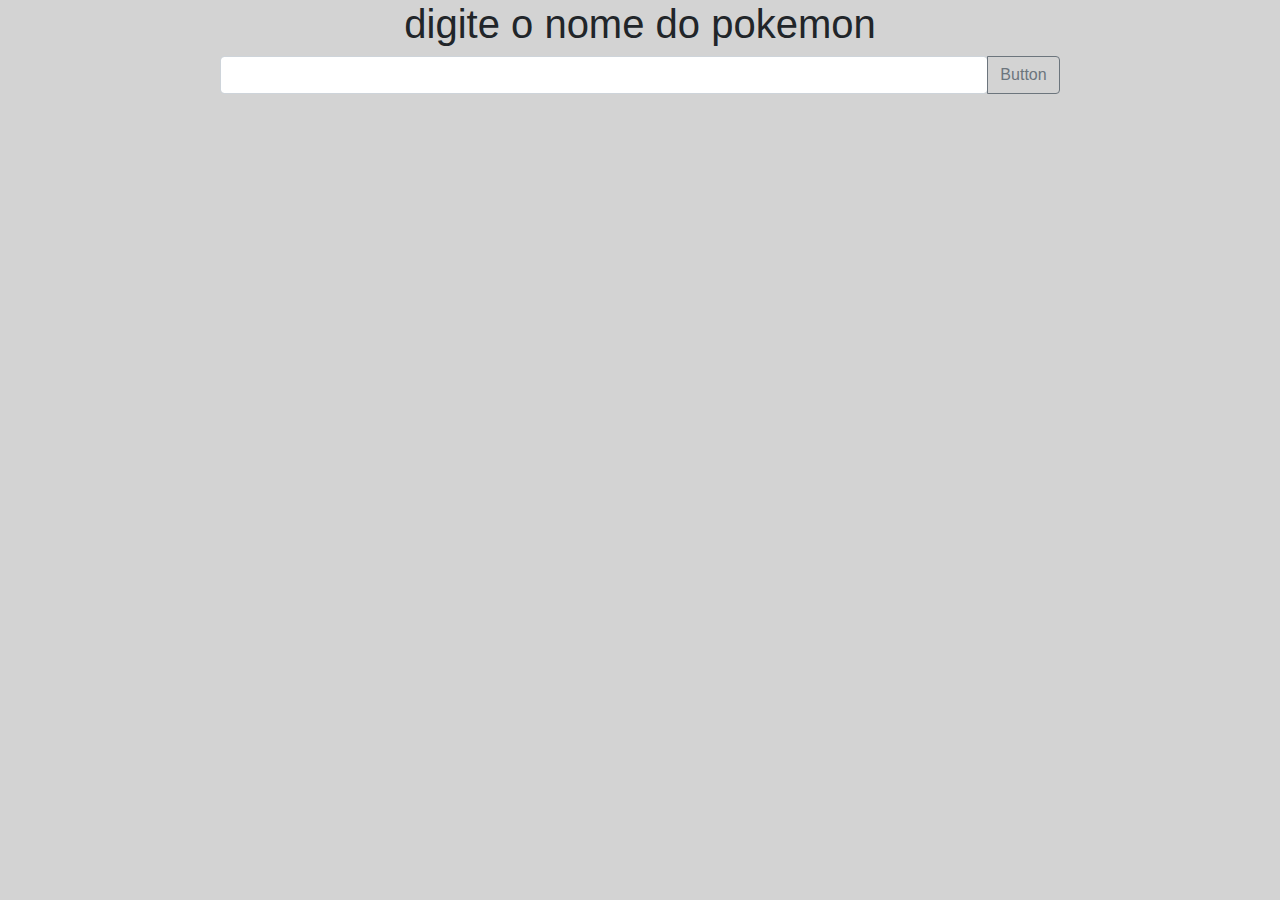
<file: index.html>
<!DOCTYPE html>
<html lang="en">
<head>
    <meta charset="UTF-8">
    <meta name="viewport" content="width=device-width, initial-scale=1.0">
    <!--bootstrap-->
    <link rel="stylesheet" href="https://stackpath.bootstrapcdn.com/bootstrap/4.5.2/css/bootstrap.min.css"
        integrity="sha384-JcKb8q3iqJ61gNV9KGb8thSsNjpSL0n8PARn9HuZOnIxN0hoP+VmmDGMN5t9UJ0Z" crossorigin="anonymous">
    <!--css-->
    <link rel="stylesheet" href="css/style.css">
    <title>Média ball</title>
</head>
<body>
    <div class="row justify-content-center">
        <div class="col-sm-12 ">
            <h1 class="text-center">digite o nome do pokemon</h1>
            <div class="input-group mb-3">
                <div class="inputText">
                    <input type="text" class="form-control" id="pokemonName" placeholder="" aria-label="Recipient's username"
                        aria-describedby="basic-addon2">
                    <div class="autocomplete-items" id="suggestions"></div>
                </div>
                <div class="input-group-append submitButton">
                    <button class="btn btn-outline-secondary" type="button" id="submitPokemon" onclick="getPokemon()">Button</button>
                </div>
            </div>
        </div>
        <div id="pokemonStats"></div>
    </div>
</body>
<script src="js/script.js"></script>
</html>
</file>
<file: css/style.css>
body,
html {
  background-color: #d3d3d3;
  margin: 0;
  padding: 0;
  overflow: hidden;
  height: 100%;
}

.inputText {
  position: relative;
  margin-left: auto;
  width: 60%;
}

.submitButton {
  margin-right: auto;
  height: 100%;
}

.autocomplete-items {
  position: absolute;
  border: 1px solid #d3d3d3;
  border-bottom: none;
  border-top: none;
  z-index: 99;
  /*position the autocomplete items to be the same width as the container:*/
  top: 100%;
  left: 0;
  right: 0;
}

.autocomplete-items div {
  margin: auto;
  padding: 10px;
  cursor: pointer;
  background-color: #fff;
  border-bottom: 1px solid #d3d3d3;
}

.autocomplete-items div:hover {
  background-color: #e9e9e9;
}

.autocomplete-active {
  /*when navigating through the items using the arrow keys:*/
  background-color: DodgerBlue !important;
  color: #ffffff;
}

.ball {
  vertical-align: middle;
  margin: auto;
}
</file>
